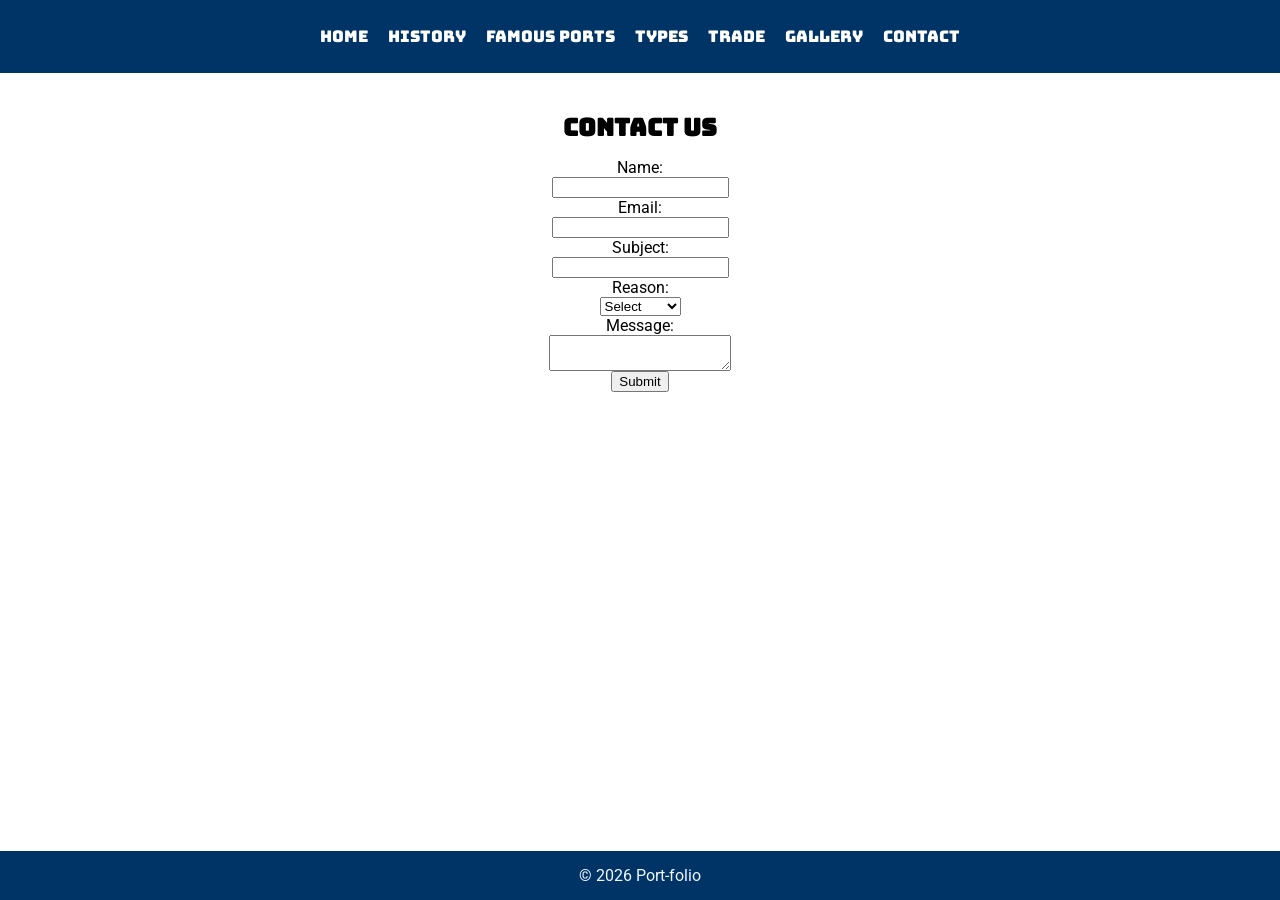
<file: contact.html>
<!DOCTYPE html>
<html lang="en">
<head>
<meta charset="UTF-8">
<meta name="viewport" content="width=device-width, initial-scale=1.0">
<title>Contact</title>
<link rel="stylesheet" href="main.css">
<script defer src="js/main.js"></script>
</head>

<body>

<header><nav>
    <ul class="nav">
      <li><a href="index.html">Home</a></li>
      <li><a href="PortHistory.html">History</a></li>
      <li><a href="famousPorts.html">Famous Ports</a></li>
      <li><a href="PortTypes.html">Types</a></li>
      <li><a href="PortTrade.html">Trade</a></li>
      <li><a href="Images.html">Gallery</a></li>
      <li><a href="contact.html">Contact</a></li>
    </ul>
  </nav></header>

<main>
  <div class="flex" > 
    <h2 class="contactTitle">Contact Us</h2>

  <form id="contactForm"class="form">
    <label>Name:</label>
    <input type="text" name="name" id="name" required>

    <label>Email:</label>
    <input type="email" name="email" id="email" required>

    <label>Subject:</label>
    <input type="text" name="subject" id="subject" required>

    <label>Reason:</label>
    <select name="reason" id="reason" required>
      <option value="">Select</option>
      <option>General</option>
      <option>Feedback</option>
    </select>

    <label>Message:</label>
    <textarea name="message" id="message" required></textarea>

    <button type="submit">Submit</button>
  </form>
 </div>
  

</main>

<footer>© 2026 Port-folio</footer>

</body>
</html>
</file>
<file: main.css>
@import url('https://fonts.googleapis.com/css2?family=Bungee&family=Roboto&display=swap');
body {
  font-family: 'Roboto', sans-serif;
  display: flex;
  flex-direction: column;
  min-height: 100vh;
  margin: 0;
}
h1, h2, h3 {
  font-family: 'Bungee', sans-serif;
}

main {
  flex: 1;
}

header {
  background: #003366;
  color: white;
  padding: 10px;
  text-align:center;
}

.nav {
  font-family: 'Bungee', sans-serif;
  list-style: none;
  display: flex;
  justify-content: center;
  padding: 0;
  
}

.nav li {
  margin:0 10px;
}

.nav a {
  color: white;
  text-decoration: none;
}

.nav a:hover {
  color: yellow;
}

.content {
  float: left;
  
  text-align: center;
  width: 40%;
  padding: 10px;
}

.sidebar {
  text-align: center;
  float: right;
  width: 40%;
  
  padding: 10px;
  min-height: 200px
}

.clear {
  clear: both;
}

@media (max-width: 768px) {
  .content, .sidebar {
    float: none;
    width: 100%;
  }

  .nav {
    flex-direction: column;
  }
}

.main-title { 
  text-align: center;
  background-color:aquamarine;
   padding: 15px;
margin: 0;
}

.hero {
margin: 10px;
text-align: center;
font-family: 'Bungee', sans-serif;
font-weight: 500;
font-size: 1.5rem;
}

footer {
  margin-top: 20px;   
  padding: 15px;      
  text-align: center;
  background: #003366;
  color:aliceblue;
}
.historyTitle {
  text-align: center;
  padding: 15px;
  margin: 0;
}

.contactTitle {
  text-align: center;
  padding: 15px;
  margin: 0;
}

.flex {
  display: flex;
  align-items: center;
  justify-content: space-around;
  flex-wrap: wrap;
  flex-direction: column;
  margin: auto;
  padding: 1.5rem;
}

.form {
  display: flex;
  align-items: center;
  justify-content: space-around;
  flex-wrap: wrap;
  flex-direction: column;
  height: 40%;
  width: 30%;
}

.famousPortsTitle {
  text-align: center;
  padding: 15px;
  margin: 0;

}
.famousports {
  text-align: center;
  max-width: 40%;
  margin: 0 auto; 
  margin-bottom: 20px;
}
.famousports img {
  max-width: 100%;
  height: auto;
}

.attribution {
  font-size: 0.7rem;
  color:gray
}

.historyPorts {
  text-align: center;
  padding: 15px;
  margin: 0;
}
.historyPorts img {
  display: block;
  margin: 0 auto; 
  max-width: 100%;
  height: auto;
}

.typesPorts {
  text-align: center;
  padding: 15px;
  margin: 0;
}

.typesPorts ul {
  display: inline-block;
  list-style: none;
  padding: 0;
}

.gif-container {
  display: flex;
  flex-direction: column;
  justify-content: center;
  margin: 0 auto;
  max-width: 50%;
  height: auto;
}
.extra-factgif {
  display: flex;
  flex-direction: column;
  justify-content: center;
  max-width: 50%;
  height: auto;
  margin: 0 auto;
}

.extrainfo {
  font-family: 'Roboto', sans-serif;
  text-align: center;
  padding: 15px;
  margin: 0;
}

.sidebar ul {
  display: inline-block;
  text-align: left;
  margin: 0 auto;
  padding-left: 20px;
}
.sidebar h3 {
  text-align: center;
  padding: 15px;
  margin: 0;  
}
.PortTypes {
  font-family: 'Bungee', sans-serif;
  padding: 15px;
  margin: 0;
}
.Typestext {
  font-family: 'Roboto', sans-serif;
  padding: 15px;
  margin: 0;
}
.typesPorts li img {
  display: block;
  margin: 0 auto; 
  max-width: 100%;
  height: auto;
}
.tradeTitle {
  font-family: 'Bungee', sans-serif;
  text-align: center;
  padding: 15px;
  margin: 0;
}
.tradetext {
  font-family: 'Roboto', sans-serif;
  text-align: center;
  padding: 15px;
  margin: 0;
}
.routesImage {
  display: block;
  margin: 0 auto;
  max-width: 80%;
  height: auto;
  text-align: center;
}
.gallerytitle {
  font-family: 'Bungee', sans-serif;
  text-align: center;
  padding: 15px;
  margin: 0;
}

.gallerytext {
  font-family: 'Bungee', sans-serif;
  text-align: center;
  padding: 15px;
  margin: 0;
}
.gallerycontainer {
  display: flex;
  justify-content: center;
  flex-wrap: wrap;
  gap: 15px;
  padding: 15px;
}
.gallerycontainer a {
  width: 45%;
}
.gallerycontainer img {
  width: 100%;
  height: 300px;
  object-fit: cover;
}
</file>
